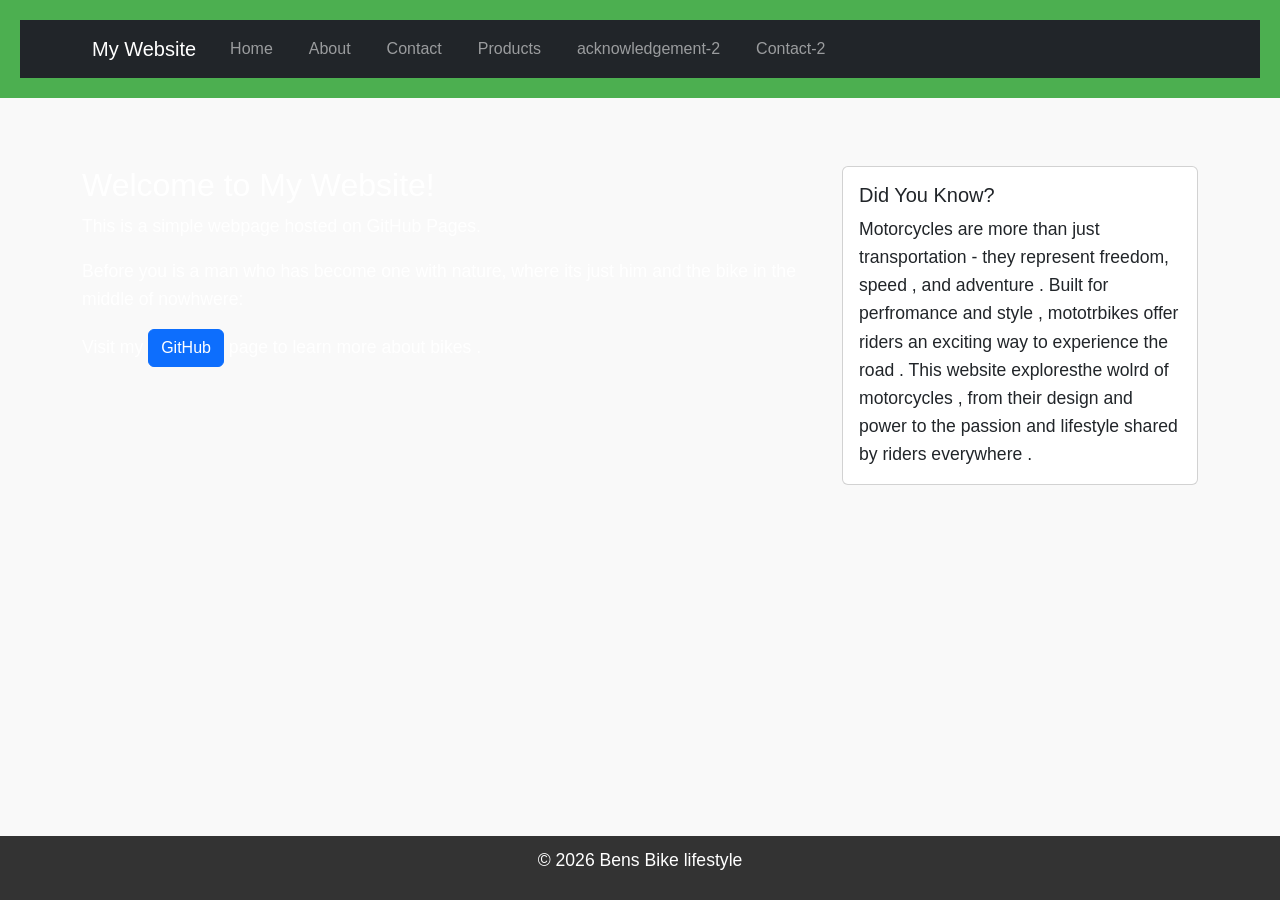
<file: index.html>
<!DOCTYPE html>
<html lang="en">
<head>
    <meta charset="UTF-8">
    <meta name="viewport" content="width=device-width, initial-scale=1.0">
    <title>My First Github Page</title>
    <!-- Bootstrap CSS -->

<link href="https://cdn.jsdelivr.net/npm/bootstrap@5.3.0/dist/css/bootstrap.min.css" rel="stylesheet">
    <link rel="stylesheet" href="styles.css"> 
    <style>
        body { 
            background-image: url(https://cdn.wallpapersafari.com/72/75/kKbBzU.jpg);
            background-size:  cover;
            background-position:  center;
            background-repeat:  no-repeat;
            background-attachment:  fixed;
        }
    </style>
</head>
<body>
    <header>

<nav class="navbar navbar-expand-lg navbar-dark bg-dark">

<div class="container">

<a class="navbar-brand" href="index.html">My Website</a>

<button class="navbar-toggler" type="button" data-bs-toggle="collapse" data-bs-target="#navbarNav">

<span class="navbar-toggler-icon"></span>

</button>

<div class="collapse navbar-collapse" id="navbarNav">

<ul class="navbar-nav">

<li class="nav-item">

<a class="nav-link" href="index.html">Home</a>

</li>

<li class="nav-item">

<a class="nav-link" href="about.html">About</a>

</li>

<li class="nav-item">

<a class="nav-link" href="contact.html">Contact</a>

</li>

<li class="nav-item">

<a class="nav-link" href="product.html">Products</a>

</li>

<li class="nav-item">

<a class="nav-link" href="acknowledgement-2.html">acknowledgement-2</a>

</li>

<li class="nav-item">

<a class="nav-link" href="contact-2.html">Contact-2</a>

</li>

        </nav> 
</header>


<main class="container my-5 text-white">

<div class="row">

<div class="col-md-8">

<h2>Welcome to My Website!</h2>

<p>This is a simple webpage hosted on GitHub Pages.</p>

<p>Before you is a man who has become one with nature, where its just him and the bike in the middle of nowhwere:</p>

<p class="mt-3">Visit my <a href="https://github.com" class="btn btn-primary">GitHub</a> page to learn more about bikes .</p>

</div>

<div class="col-md-4">

<div class="card">

<div class="card-body">

<h5 class="card-title">Did You Know?</h5>

<p class="card-text">Motorcycles are more than just transportation - they represent freedom, speed , and adventure . Built for perfromance and style , mototrbikes offer riders an exciting way to experience the road . This website exploresthe wolrd of motorcycles , from their design and power to the passion and lifestyle shared by riders everywhere .</p>

</div>

</div>

</div>

</div>

</main>


<footer>

<p>&copy; 2026 Bens Bike lifestyle</p>

</footer>

</body>
</html>
</file>
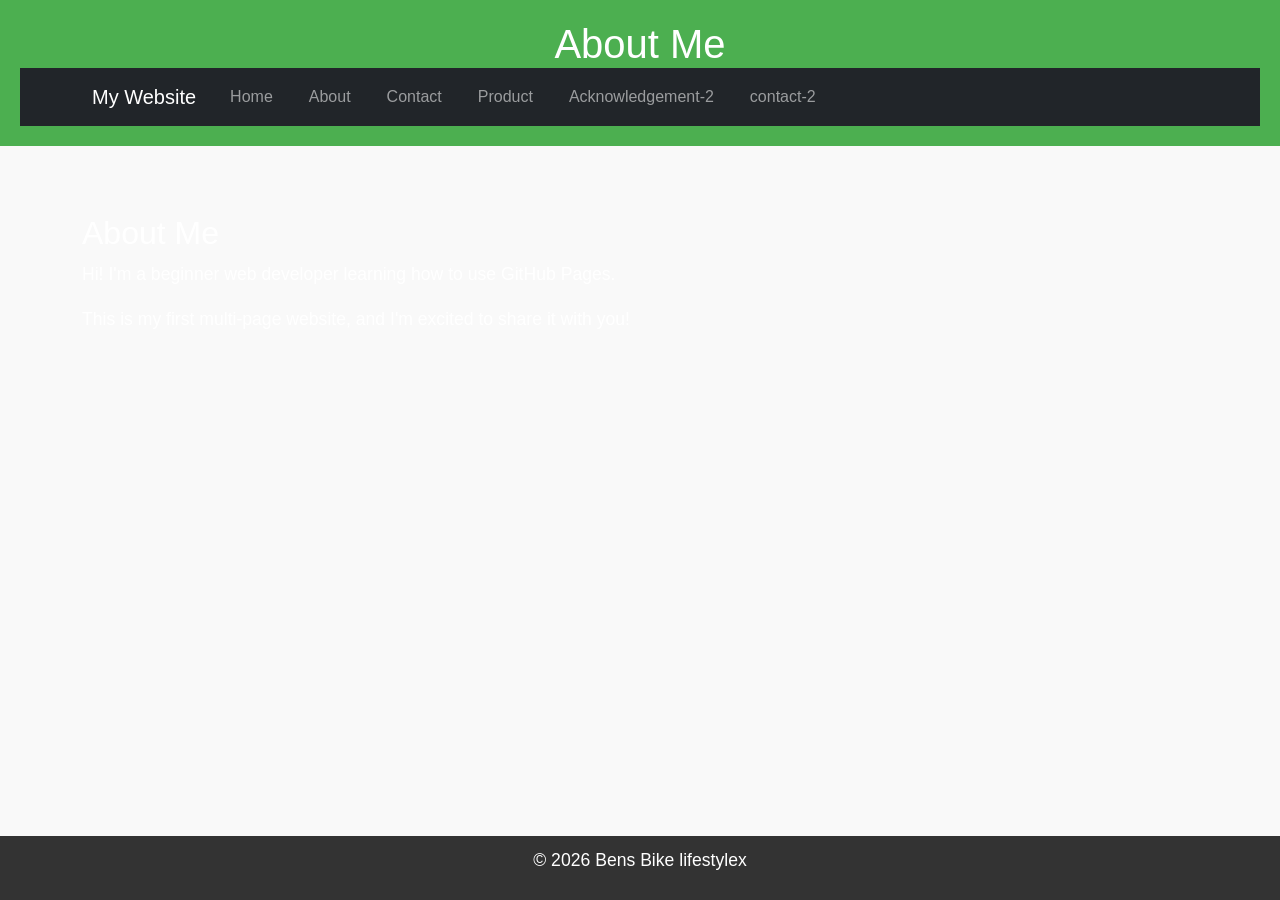
<file: about.html>
<!DOCTYPE html> 

<html lang="en"> 

<head> 

    <meta charset="UTF-8"> 

    <meta name="viewport" content="width=device-width, initial-scale=1.0"> 

    <title>About Me</title> 
    <!-- Bootstrap CSS -->

<link href="https://cdn.jsdelivr.net/npm/bootstrap@5.3.0/dist/css/bootstrap.min.css" rel="stylesheet">
<link rel="stylesheet" href="styles.css">
 <style>
        body { 
            background-image: url(https://i.pinimg.com/originals/fd/be/8c/fdbe8cf03c12ce9bd70cb287c398b1a8.jpg);
            background-size:  cover;
            background-position:  center;
            background-repeat:  no-repeat;
            background-attachment:  fixed;
        }
    </style> 
</head> 

<body> 

    <header> 

        <h1>About Me</h1> 

        <nav> 
            <nav class="navbar navbar-expand-lg navbar-dark bg-dark">

<div class="container">

<a class="navbar-brand" href="index.html">My Website</a>

<button class="navbar-toggler" type="button" data-bs-toggle="collapse" data-bs-target="#navbarNav">

<span class="navbar-toggler-icon"></span>

</button>

<div class="collapse navbar-collapse" id="navbarNav">

<ul class="navbar-nav">

<li class="nav-item">

<a class="nav-link" href="index.html">Home</a>

</li>

<li class="nav-item">

<a class="nav-link" href="about.html">About</a>

</li>

<li class="nav-item">

<a class="nav-link" href="contact.html">Contact</a>

</li>

<li class="nav-item">

<a class="nav-link" href="product.html">Product</a>

</li>

<li class="nav-item">

<a class="nav-link" href="acknowledgement-2.html">Acknowledgement-2</a>

</li>

<li class="nav-item">

<a class="nav-link" href="contact-2.html">contact-2</a>

</li>
        </nav> 

    </header> 

 

    <main class="container my-5 text-white">

<h2>About Me</h2>

<p>Hi! I'm a beginner web developer learning how to use GitHub Pages.</p>

<p>This is my first multi-page website, and I'm excited to share it with you!</p>   

    </main> 

 

    <footer> 

        <p>&copy; 2026 Bens Bike lifestylex</p> 

    </footer> 

</body> 

</html>
</file>
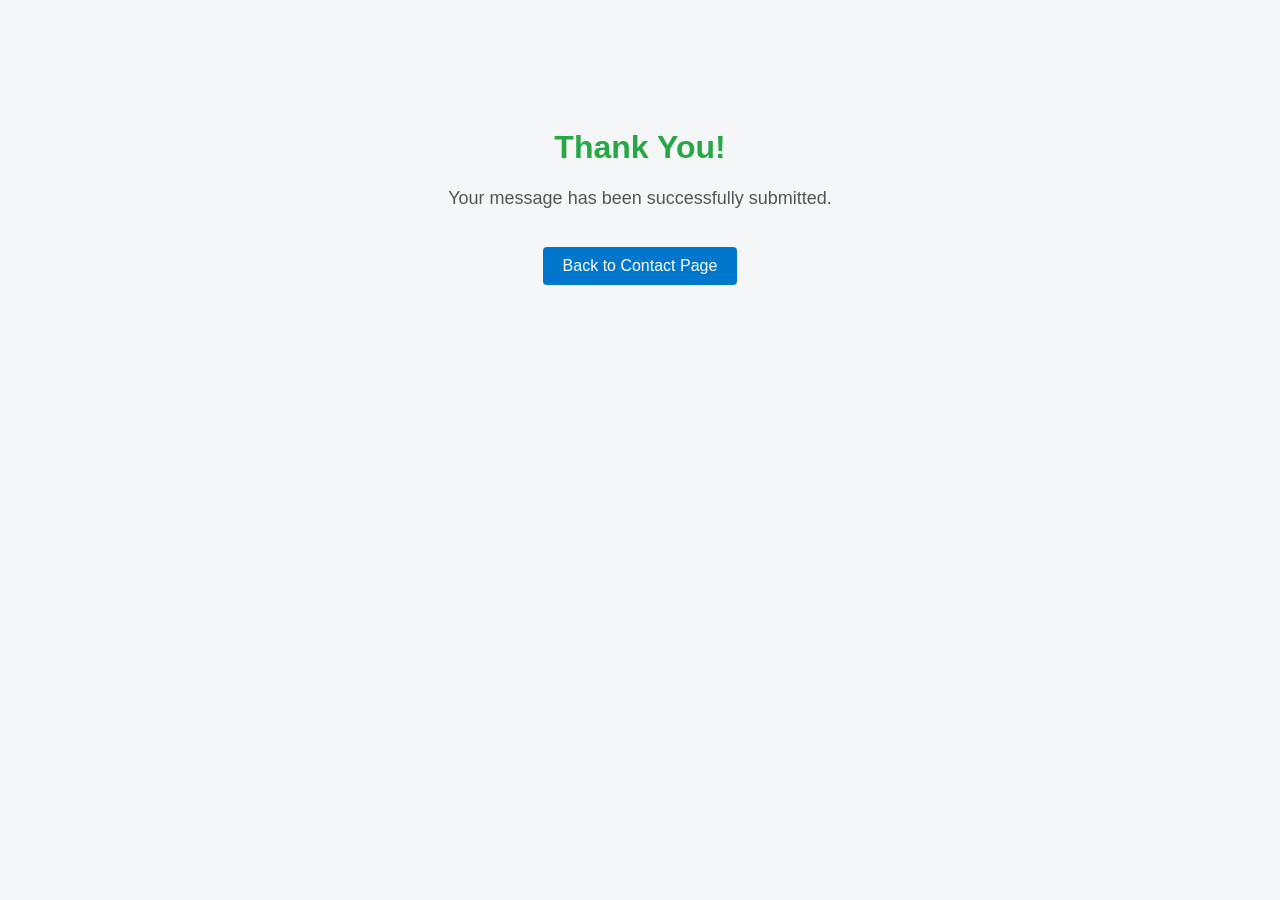
<file: acknowledgement-2.html>
<!DOCTYPE html>
<html lang="en">
<head>
    <meta charset="UTF-8">
    <title>Thank You</title>

    <style>
        body {
            font-family: Arial, sans-serif;
            background-color: #f4f6f8;
            text-align: center;
            padding-top: 100px;
        }

        h1 {
            color: #28a745;
        }

        p {
            font-size: 18px;
            color: #555;
        }

        a {
            display: inline-block;
            margin-top: 20px;
            text-decoration: none;
            color: white;
            background-color: #0077cc;
            padding: 10px 20px;
            border-radius: 4px;
        }

        a:hover {
            background-color: #005fa3;
        }
    </style>
</head>
<body>

    <h1>Thank You!</h1>
    <p>Your message has been successfully submitted.</p>

    <a href="contact.html">Back to Contact Page</a>

</body>
</html>
</file>
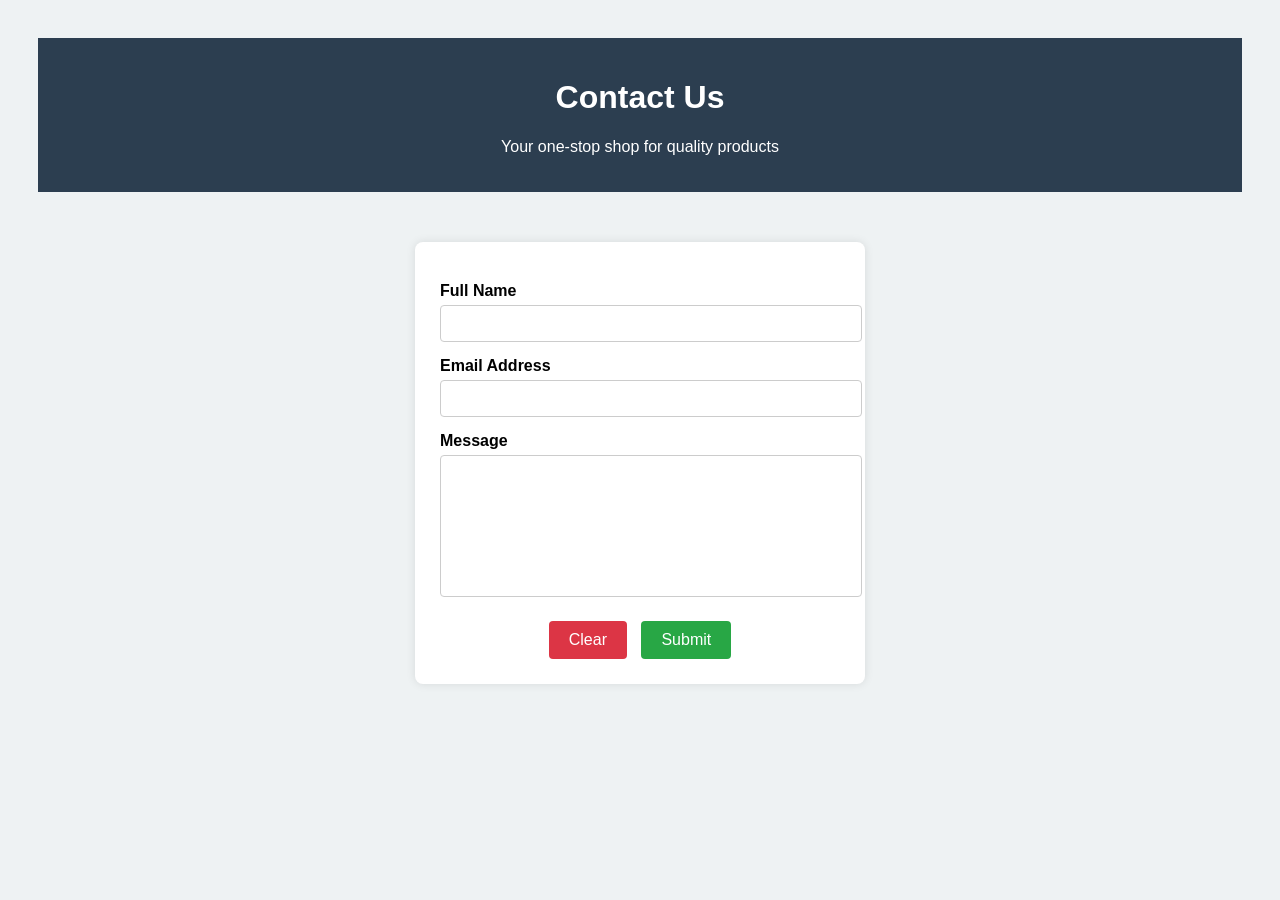
<file: contact-2.html>
<!DOCTYPE html>
<html lang="en">
<head>
    <meta charset="UTF-8">
    <title>Contact Us</title>

    <style>
        body {
            font-family: Arial, sans-serif;
            background-color: #eef2f3;
            padding: 30px;
        }

        /* Header */
header {
    background-color: #2c3e50;
    color: white;
    padding: 20px;
    text-align: center;
}


        form {
            width: 400px;
            margin: auto;
            margin-top: 50px;
            margin-bottom: 50px;
            background-color: white;
            padding: 25px;
            border-radius: 8px;
            box-shadow: 0 0 10px rgba(0,0,0,0.1);
        }

        label {
            display: block;
            margin-top: 15px;
            font-weight: bold;
        }

        input, textarea {
            width: 100%;
            padding: 10px;
            margin-top: 5px;
            border: 1px solid #ccc;
            border-radius: 4px;
        }

        textarea {
            height: 120px;
            resize: none;
        }

        .buttons {
            margin-top: 20px;
            text-align: center;
        }

        button {
            padding: 10px 20px;
            border: none;
            border-radius: 4px;
            cursor: pointer;
            font-size: 16px;
        }

        .submit-btn {
            background-color: #28a745;
            color: white;
        }

        .clear-btn {
            background-color: #dc3545;
            color: white;
            margin-right: 10px;
        }

        button:hover {
            opacity: 0.9;
        }
    </style>
</head>
<body>

    <!-- Header Section -->
    <header>
        <h1>Contact Us</h1>
        <p>Your one-stop shop for quality products</p>
    </header>


    <form action="acknowledgement.html" method="get">
        <label for="name">Full Name</label>
        <input type="text" id="name" name="name" required>

        <label for="email">Email Address</label>
        <input type="email" id="email" name="email" required>

        <label for="message">Message</label>
        <textarea id="message" name="message" required></textarea>

        <div class="buttons">
            <button type="reset" class="clear-btn">Clear</button>
            <button type="submit" class="submit-btn">Submit</button>
        </div>
    </form>

</body>
</html>
</file>
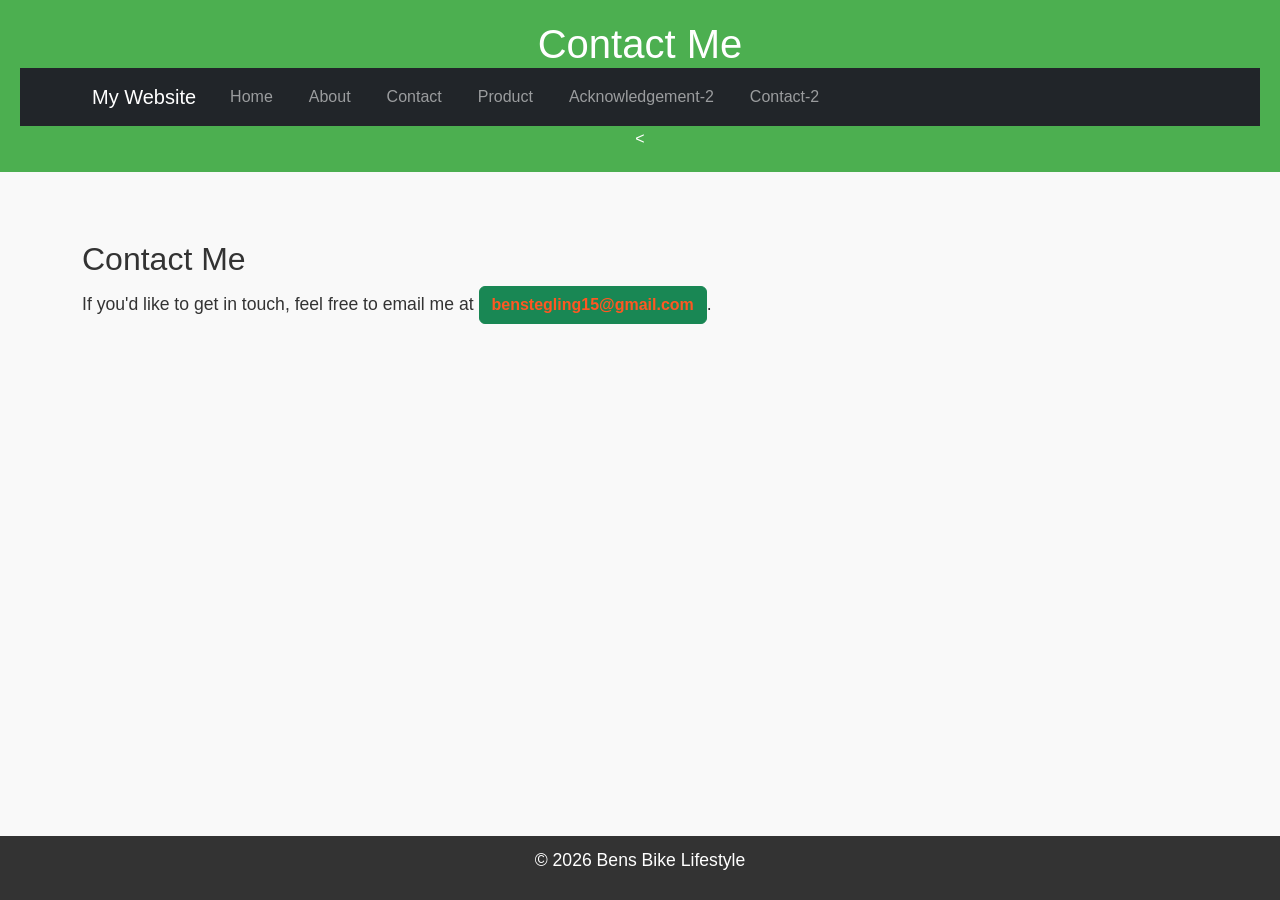
<file: contact.html>
<!DOCTYPE html> 

<html lang="en"> 

<head> 

    <meta charset="UTF-8"> 

    <meta name="viewport" content="width=device-width, initial-scale=1.0"> 

    <title>Contact Me</title> 
    <!-- Bootstrap CSS -->

<link href="https://cdn.jsdelivr.net/npm/bootstrap@5.3.0/dist/css/bootstrap.min.css" rel="stylesheet">
<link rel="stylesheet" href="styles.css"> 
<style>
        body { 
            background-image: url(https://images.unsplash.com/photo-1551759390-5c112a9ffef0?fm=jpg&q=60&w=3000&ixlib=rb-4.0.3&ixid=M3wxMjA3fDB8MHxzZWFyY2h8MTF8fGRpcnRiaWtlfGVufDB8fDB8fHww);
            background-size:  cover;
            background-position:  center;
            background-repeat:  no-repeat;
            background-attachment:  fixed;
        }
        </style>
</head> 

<body> 

    <header> 

        <h1>Contact Me</h1> 

        <nav>
             <nav class="navbar navbar-expand-lg navbar-dark bg-dark">

<div class="container">

<a class="navbar-brand" href="index.html">My Website</a>

<button class="navbar-toggler" type="button" data-bs-toggle="collapse" data-bs-target="#navbarNav">

<span class="navbar-toggler-icon"></span>

</button>

<div class="collapse navbar-collapse" id="navbarNav">

<ul class="navbar-nav">

<li class="nav-item">

<a class="nav-link" href="index.html">Home</a>

</li>

<li class="nav-item">

<a class="nav-link" href="about.html">About</a>

</li>

<li class="nav-item">

<a class="nav-link" href="contact.html">Contact</a>

</li>

<li class="nav-item">

<a class="nav-link" href="product.html">Product</a>

</li>

<li class="nav-item">

<a class="nav-link" href="acknowledgement-2.html">Acknowledgement-2</a>

</li>

<li class="nav-item">

<a class="nav-link" href="contact-2.html">Contact-2</a>

</li>
        </nav>
<

    </header> 

 
<main class="container my-5 text-red">

<h2>Contact Me</h2>

<p>If you'd like to get in touch, feel free to email me at <a href="mailto:benstegling15@gmail.com" class="btn btn-success">benstegling15@gmail.com</a>.</p>
       

    </main> 

 

    <footer> 

        <p>&copy; 2026 Bens Bike Lifestyle</p> 

    </footer> 

</body> 

</html>
</file>
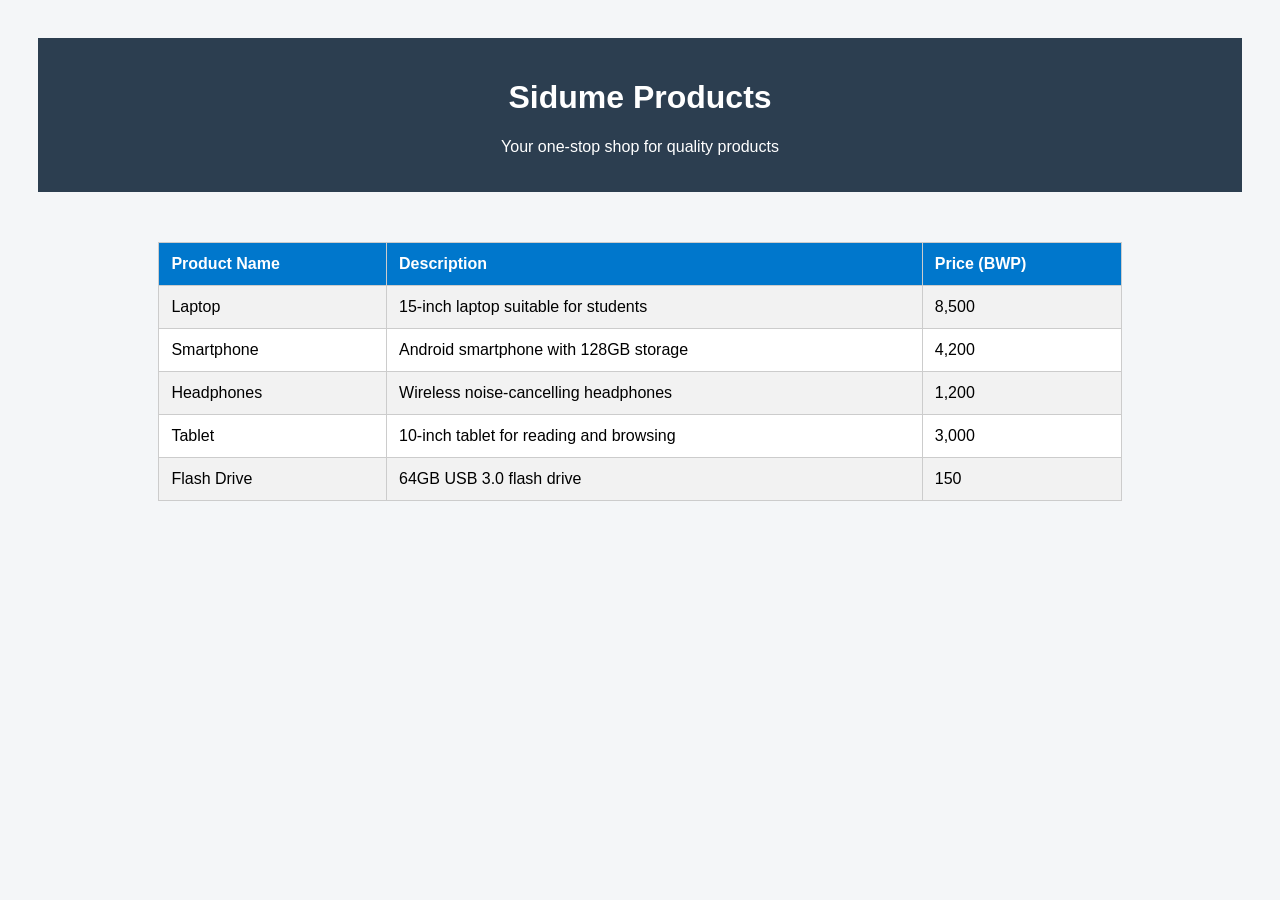
<file: product.html>
<!DOCTYPE html>
<html lang="en">
<head>
    <meta charset="UTF-8">
    <title>Products</title>
    
    <style>
        body {
            font-family: Arial, sans-serif;
            background-color: #f4f6f8;
            padding: 30px;
        }

        /* Header */
header {
    background-color: #2c3e50;
    color: white;
    padding: 20px;
    text-align: center;
}


        table {
        
            width: 80%;
            margin: auto;
            margin-top: 50px;
            margin-bottom: 50px;
            border-collapse: collapse;
            background-color: white;
        }

        th, td {
            border: 1px solid #ccc;
            padding: 12px;
            text-align: left;
        }

        th {
            background-color: #0077cc;
            color: white;
        }

        tr:nth-child(even) {
            background-color: #f2f2f2;
        }

        tr:hover {
            background-color: #e6f2ff;
        }
    </style>
</head>
<body>
    <!-- Header Section -->
    <header>
        <h1>Sidume Products</h1>
        <p>Your one-stop shop for quality products</p>
    </header>


    <table>
        <tr>
            <th>Product Name</th>
            <th>Description</th>
            <th>Price (BWP)</th>
        </tr>

        <tr>
            <td>Laptop</td>
            <td>15-inch laptop suitable for students</td>
            <td>8,500</td>
        </tr>

        <tr>
            <td>Smartphone</td>
            <td>Android smartphone with 128GB storage</td>
            <td>4,200</td>
        </tr>

        <tr>
            <td>Headphones</td>
            <td>Wireless noise-cancelling headphones</td>
            <td>1,200</td>
        </tr>

        <tr>
            <td>Tablet</td>
            <td>10-inch tablet for reading and browsing</td>
            <td>3,000</td>
        </tr>

        <tr>
            <td>Flash Drive</td>
            <td>64GB USB 3.0 flash drive</td>
            <td>150</td>
        </tr>
    </table>


</body>
</html>
</file>
<file: styles.css>
body { 

    font-family: Arial, sans-serif; 

    color: #333; 

    background-color: #f9f9f9; 

    margin: 0; 

    padding: 0; 

    line-height: 1.6; 

} 

header { 

    background-color: #4CAF50; 

    color: white; 

    padding: 20px; 

    text-align: center; 

} 

 

header h1 { 

    margin: 0; 

} 

 

nav a { 

    color: white; 

    text-decoration: none; 

    margin: 0 10px; 

} 

 

nav a:hover { 

      text-decoration: underline; 

} 

main { 

    padding: 20px; 

    max-width: 800px; 

    margin: 0 auto; 

} 

 

main img { 

    max-width: 100%; 

    height: auto; 

    display: block; 

    margin: 20px 0; 

} 

footer { 

    background-color: #333; 

    color: white; 

    text-align: center; 

    padding: 10px; 

    position: fixed; 

    bottom: 0; 

    width: 100%; 

} 

p { 

    font-size: 1.1em; 

} 

 

a { 

    color: #4CAF50; 

    text-decoration: none; 

} 

 

a:hover { 

    text-decoration: underline; 

} 

img { 

    border: 5px solid #4CAF50; 

    border-radius: 10px; 

} 

main a[href^="mailto:"] { 

    color: #ff5722; 

    font-weight: bold; 

}
</file>
